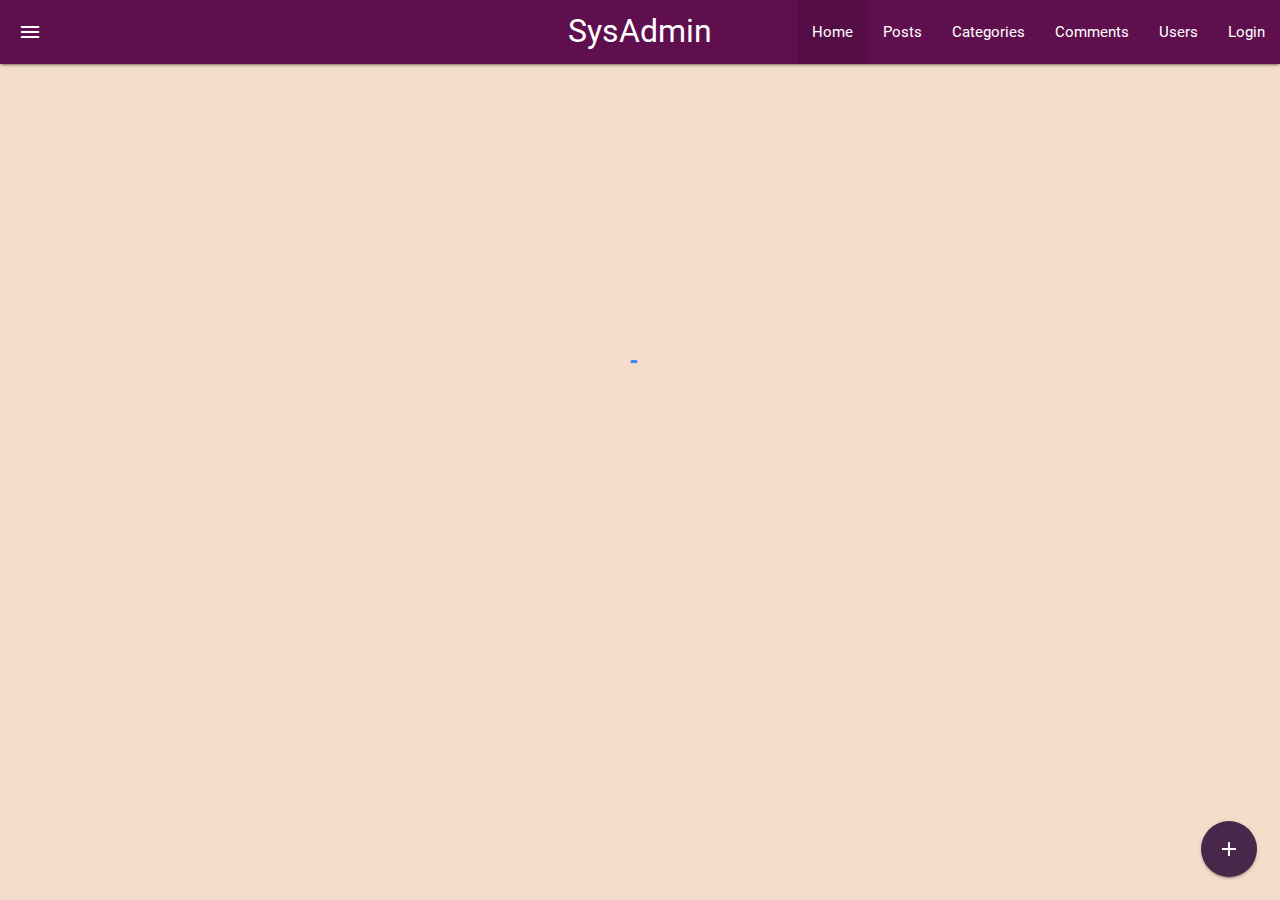
<file: index.html>
<!DOCTYPE html>
<html>

<head>
  <!--Import Google Icon Font-->
  <link href="https://fonts.googleapis.com/icon?family=Material+Icons" rel="stylesheet">
  <!--Import materialize.css-->
  <link type="text/css" rel="stylesheet" href="css/materialize.min.css" media="screen,projection" />
  <link type="text/css" rel="stylesheet" href="css/main.css" />

  <!--Let browser know website is optimized for mobile-->
  <meta name="viewport" content="width=device-width, initial-scale=1.0" />
  <title>SysAdmin</title>
</head>

<body class="body">
  <nav class="navbar">
    <div class="nav-wrapper">
      <a href="index.html" class="brand-logo center">SysAdmin</a>
      <a href="#!" class="button-collapse show-on-large left" data-activates="side-nav">
        <i class="material-icons">menu</i>
      </a>
      <ul class="right hide-on-med-and-down">
        <li class="active">
          <a href="index.html">Home</a>
        </li>
        <li>
          <a href="post.html">Posts</a>
        </li>
        <li>
          <a href="categories.html">Categories</a>
        </li>
        <li>
          <a href="comments.html">Comments</a>
        </li>
        <li>
          <a href="users.html">Users</a>
        </li>
        <li>
          <a href="login.html">Login</a>
        </li>
      </ul>
      <!-- SIDENAV -->
      <ul id="side-nav" class="side-nav">
        <li>
          <div class="user-view">
            <div class="background">
              <img src="img/purple.jpg" class="responsive-img">
            </div>
            <a href="#!">
              <img src="img/person1.jpg" class="circle">
            </a>
            <a href="#!">
              <span class="name white-text">John Doe</span>
            </a>
            <a href="#!">
              <span class="email white-text">JohnDoe@gmail.com</span>
            </a>
          </div>
        </li>
        <li>
          <a href="index.html">Home</a>
        </li>
        <li>
          <a href="post.html">Posts</a>
        </li>
        <li>
          <a href="categories.html">Categories</a>
        </li>
        <li>
          <a href="comments.html">Comments</a>
        </li>
        <li>
          <a href="users.html">Users</a>
        </li>
        <li>
          <div class="divider"></div>
        </li>
        <li>
          <a class="subheader">Account Controls</a>
        </li>
        <li>
          <a href="index.html" class="waves-effect">Logout</a>
        </li>
      </ul>
    </div>
  </nav>
  <!-- SECTION:STATS -->
  <section class="section section-stats center">
    <div class="row">
      <div class="col s12 med6 l3">
        <div class="card-panel white-text center box">
          <i class="material-icons medium">insert_emoticon</i>
          <h5>Monthly Visitors</h5>
          <h3 class="count">25930</h3>
          <div class="progress grey lighten-1">
            <div class="determinate white" style="width:45%;"></div>
          </div>
        </div>
      </div>
      <div class="col s12 med6 l3">
        <div class="card-panel center">
          <i class="material-icons medium">mode_edit</i>
          <h5>Blog Posts</h5>
          <h3 class="count">130</h3>
          <div class="progress grey lighten-1">
            <div class="determinate purple darken-4" style="width:20%;"></div>
          </div>
        </div>
      </div>
      <div class="col s12 med6 l3">
        <div class="card-panel white-text center box">
          <i class="material-icons medium">mode_comment</i>
          <h5>Comments</h5>
          <h3 class="count">850</h3>
          <div class="progress grey lighten-1">
            <div class="determinate white" style="width:30%;"></div>
          </div>
        </div>
      </div>
      <div class="col s12 med6 l3">
        <div class="card-panel center">
          <i class="material-icons medium">supervisor_account</i>
          <h5>Users</h5>
          <h3 class="count">280</h3>
          <div class="progress grey lighten-1">
            <div class="determinate purple darken-4" style="width:15%;"></div>
          </div>
        </div>
      </div>
    </div>
  </section>
  <!-- SECTION:VISITORS -->
  <section class="section section-visitors">
    <div class="row">
      <div class="col s12 m6 l8">
        <div class="card-panel">
          <div id="chartContainer" style="height: 300px; width: 100%;"></div>
        </div>
      </div>
      <div class="col s12 m6 l4">
        <!-- LATEST COMMENTS -->
        <ul class="collection with-header latest-comments">
          <li class="collection-header">
            <h5>Latest Comments</h5>
          </li>
          <li class="collection-item avatar">
            <img src="img/person1.jpg" class="circle">
            <span class="title">John Doe</span>
            <p class="truncate">Lorem ipsum dolor sit amet, consectetur adipisicing elit. Assumenda ullam in, adipisci? Nostrum saepe repellendus
              eveniet nesciunt pariatur quia voluptatem.</p>
            <a href="#!" class="approve green-text">Approve</a> |
            <a href="#!" class="deny red-text">Deny</a>
          </li>
          <li class="collection-item avatar">
            <img src="img/person2.jpg" class="circle">
            <span class="title">Jane Doe</span>
            <p class="truncate">Lorem ipsum dolor sit amet, consectetur adipisicing elit. Assumenda ullam in, adipisci? Nostrum saepe repellendus
              eveniet nesciunt pariatur quia voluptatem.</p>
            <a href="#!" class="approve green-text">Approve</a> |
            <a href="#!" class="deny red-text">Deny</a>
          </li>
          <li class="collection-item avatar">
            <img src="img/person3.jpg" class="circle">
            <span class="title">Jimmy Doe</span>
            <p class="truncate">Lorem ipsum dolor sit amet, consectetur adipisicing elit. Assumenda ullam in, adipisci? Nostrum saepe repellendus
              eveniet nesciunt pariatur quia voluptatem.</p>
            <a href="#!" class="approve green-text">Approve</a> |
            <a href="#!" class="deny red-text">Deny</a>
          </li>
        </ul>
      </div>
    </div>
  </section>
  <!-- SECTION: RECENTS POSTS & TODOS -->
  <section class="section section-recent">
    <div class="row">
      <div class="col s12 m6 l8">
        <div class="card">
          <div class="card-content">
            <span class="card-title">Recent Posts</span>
            <table class="striped">
              <thead>
                <tr>
                  <th>Title</th>
                  <th>Category</th>
                  <th></th>
                </tr>
              </thead>
              <tbody>
                <tr>
                  <td>Post One</td>
                  <td>Web Developement</td>
                  <td>
                    <a href="details.html" class="btn">Details</a>
                  </td>
                </tr>
                <tr>
                  <td>Post Two</td>
                  <td>Graphic Design</td>
                  <td>
                    <a href="details.html" class="btn">Details</a>
                  </td>
                </tr>
                <tr>
                  <td>Post Three</td>
                  <td>Web Developement</td>
                  <td>
                    <a href="details.html" class="btn">Details</a>
                  </td>
                </tr>
              </tbody>
            </table>
          </div>
        </div>
      </div>
      <div class="col s12 m6 l4">
        <div class="card">
          <div class="card-content">
            <span class="card-title">Quick ToDos</span>
            <form id="todo-form">
              <div class="input-field">
                <input id="todo" type="text" placeholder="Add Todo...">
              </div>
            </form>
            <ul class="collection todos">
              <li class="collection-item">
                <div>Todo One
                  <a href="#!" class="secondary-content delete">
                    <i class="material-icons">close</i>
                  </a>
                </div>
              </li>
              <li class="collection-item">
                <div>Todo Two
                  <a href="#!" class="secondary-content delete">
                    <i class="material-icons">close</i>
                  </a>
                </div>
              </li>
            </ul>
          </div>
        </div>
      </div>
    </div>
  </section>
  <!-- FOOTER -->
  <footer class="section footer white-text center">
    <p>SysAdmin Panel Copyright &copy; 2K18</p>
  </footer>
  <!-- FIXED ACTION BUTTON -->
  <div class="fixed-action-btn">
    <a class="btn-floating btn-large">
      <i class="material-icons">add</i>
    </a>
    <ul>
      <li>
        <a href="#post-modal" class="modal-trigger btn-floating teal">
          <i class="material-icons">mode_edit</i>
        </a>
      </li>
      <li>
        <a href="#category-modal" class="modal-trigger btn-floating cyan">
          <i class="material-icons">folder</i>
        </a>
      </li>
      <li>
        <a href="#user-modal" class="modal-trigger btn-floating blue lighten-1">
          <i class="material-icons">supervisor_account</i>
        </a>
      </li>
    </ul>
  </div>
  <!-- ADD POST MODAL -->
  <div id="post-modal" class="modal">
    <div class="modal-content">
      <h4>Add Post</h4>
      <form>
        <div class="input-field">
          <input type="text" id="title">
          <label for="title">Title</label>
        </div>
        <div class="input-field">
          <select>
            <option disabled selected>Select Option</option>
            <option value="1">Web Developement</option>
            <option value="2">Graphic Design</option>
            <option value="3">Tech</option>
            <option value="4">Other</option>
          </select>
          <label>Category</label>
        </div>
        <div class="input-field">
          <textarea name="body" id="body" class="materialize-textarea"></textarea>
        </div>
      </form>
      <div class="modal-footer">
        <a href="#!" class="modal-action modal-close btn purple white-text">Submit</a>
      </div>
    </div>
  </div>
  <!-- ADD CATEGORY MODAL -->
  <div id="category-modal" class="modal">
    <div class="modal-content">
      <h4>Add Category</h4>
      <form>
        <div class="input-field">
          <input type="text" id="title">
          <label for="title">Title</label>
        </div>
      </form>
      <div class="modal-footer">
        <a href="#!" class="modal-action modal-close btn purple white-text">Submit</a>
      </div>
    </div>
  </div>
  <!-- ADD USER MODAL -->
  <div id="user-modal" class="modal">
    <div class="modal-content">
      <h4>Add User</h4>
      <form>
        <div class="input-field">
          <input type="text" id="name">
          <label for="name">Name</label>
        </div>
        <div class="input-field">
          <input type="email" id="email" class="validate">
          <label for="email">Email</label>
        </div>
        <div class="input-field">
          <input type="password" id="password">
          <label for="password">Password</label>
        </div>
        <div class="input-field">
          <input type="password" id="password2">
          <label for="password2">Confirm Password</label>
        </div>
      </form>
      <div class="modal-footer">
        <a href="#!" class="modal-action modal-close btn purple white-text">Submit</a>
      </div>
    </div>
  </div>

  <!-- PRELOADER -->
  <div class="loader preloader-wrapper big active">
    <div class="spinner-layer spinner-blue-only">
      <div class="circle-clipper left">
        <div class="circle"></div>
      </div>
      <div class="gap-patch">
        <div class="circle"></div>
      </div>
      <div class="circle-clipper right">
        <div class="circle"></div>
      </div>
    </div>
  </div>


  <!--Import jQuery before materialize.js-->
  <script type="text/javascript" src="https://code.jquery.com/jquery-3.2.1.min.js"></script>
  <script type="text/javascript" src="js/materialize.min.js"></script>
  <script src="https://cdn.ckeditor.com/4.8.0/standard/ckeditor.js"></script>
  <script src="https://canvasjs.com/assets/script/canvasjs.min.js"></script>
  <script src="js/chart.js"></script>
  <script>
    // HIDE SECTIONS
    $('.section').hide();
    setTimeout(function () {
      $(document).ready(function () {
        // SHOW SECTIONS
        $('.section').fadeIn();
        // HIDE PRELOADER
        $('.loader').fadeOut();
        // INIT SIDE-NAV
        $('.button-collapse').sideNav();
        // INIT MODAL
        $('.modal').modal();
        // INIT SELECT
        $('select').material_select();
        // COUNTER
        $('.count').each(function () {
          $(this).prop('Counter', 0).animate({
            Counter: $(this).text()
          }, {
              duration: 1000,
              easing: 'swing',
              step: function (now) {
                $(this).text(Math.ceil(now));
              }
            });
        });
        // COMMENTS: APPROVE & DENY
        $('.approve').click(function (e) {
          Materialize.toast('Comment Approved', 2000);
          e.preventDefault();
        });
        $('.deny').click(function (e) {
          Materialize.toast('Comment Denied', 2000);
          e.preventDefault();
        });
        // QUICK TODOS
        $('#todo-form').submit(function (e) {
          const output = `  <li class="collection-item">
            <div>${$('#todo').val()}
            <a href="#!" class="secondary-content delete">
              <i class="material-icons">close</i>
            </a></div>
          </li>`;
          $('.todos').append(output);
          Materialize.toast('Todo Added', 2000);
          e.preventDefault();
        });
        // DELETE TODOS
        $('.todos').on('click', '.delete', function () {
          $(this).parent().parent().remove();
          Materialize.toast('Todo Removed', 2000);
          e.preventDefault();
        });
        CKEDITOR.replace('body');
      });
    }, 1000);

  </script>
</body>

</html>
</file>
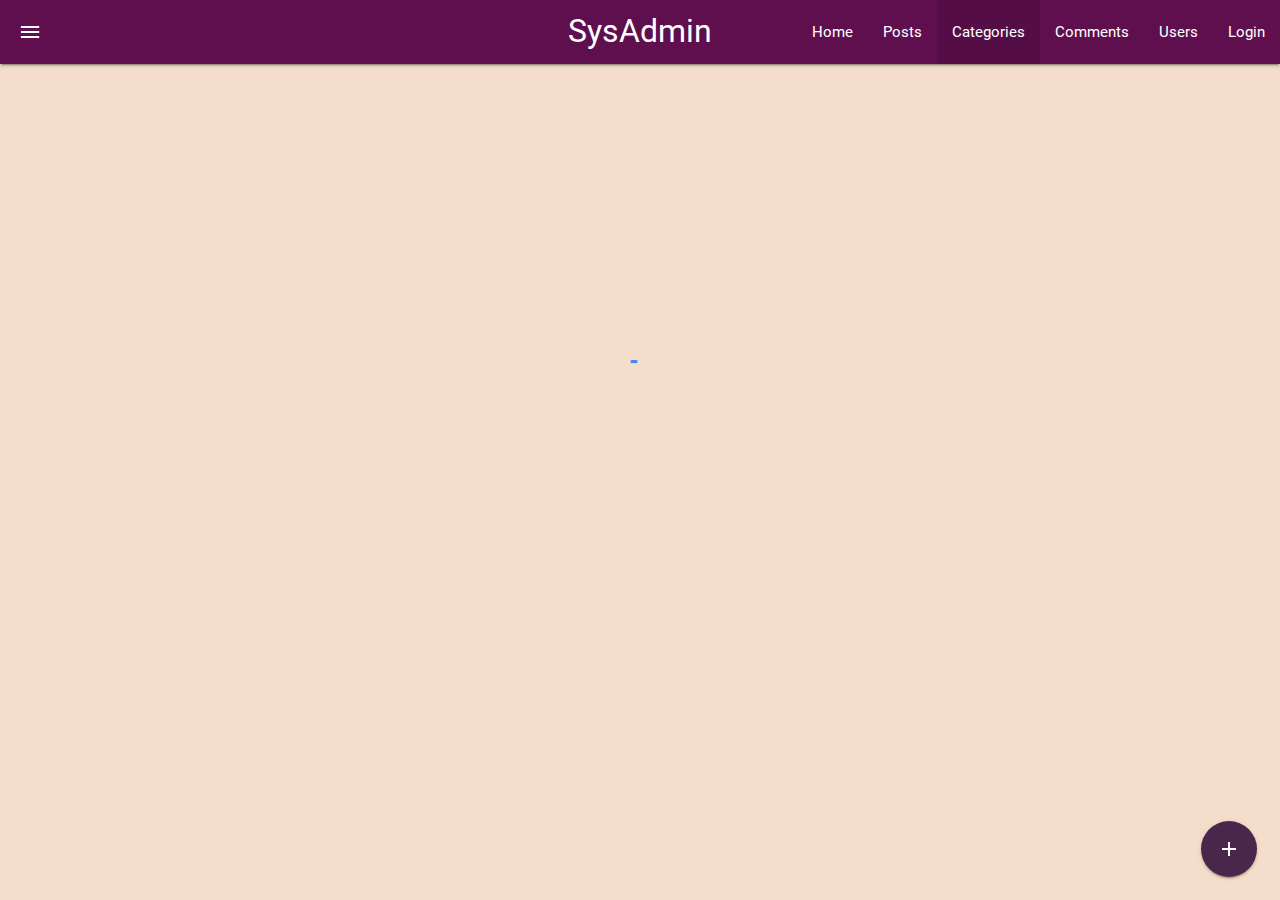
<file: categories.html>
<!DOCTYPE html>
<html>

<head>
  <!--Import Google Icon Font-->
  <link href="https://fonts.googleapis.com/icon?family=Material+Icons" rel="stylesheet">
  <!--Import materialize.css-->
  <link type="text/css" rel="stylesheet" href="css/materialize.min.css" media="screen,projection" />
  <link type="text/css" rel="stylesheet" href="css/main.css" />

  <!--Let browser know website is optimized for mobile-->
  <meta name="viewport" content="width=device-width, initial-scale=1.0" />
  <title>SysAdmin</title>
</head>

<body class="body">
  <nav class="navbar">
    <div class="nav-wrapper">
      <a href="index.html" class="brand-logo center">SysAdmin</a>
      <a href="#!" class="button-collapse show-on-large left" data-activates="side-nav">
        <i class="material-icons">menu</i>
      </a>
      <ul class="right hide-on-med-and-down">
        <li>
          <a href="index.html">Home</a>
        </li>
        <li>
          <a href="post.html">Posts</a>
        </li>
        <li class="active">
          <a href="categories.html">Categories</a>
        </li>
        <li>
          <a href="comments.html">Comments</a>
        </li>
        <li>
          <a href="users.html">Users</a>
        </li>
        <li>
          <a href="login.html">Login</a>
        </li>
      </ul>
      <!-- SIDENAV -->
      <ul id="side-nav" class="side-nav">
        <li>
          <div class="user-view">
            <div class="background">
              <img src="img/purple.jpg" class="responsive-img">
            </div>
            <a href="#!">
              <img src="img/person1.jpg" class="circle">
            </a>
            <a href="#!">
              <span class="name white-text">John Doe</span>
            </a>
            <a href="#!">
              <span class="email white-text">JohnDoe@gmail.com</span>
            </a>
          </div>
        </li>
        <li>
          <a href="index.html">Home</a>
        </li>
        <li>
          <a href="post.html">Posts</a>
        </li>
        <li>
          <a href="categories.html">Categories</a>
        </li>
        <li>
          <a href="comments.html">Comments</a>
        </li>
        <li>
          <a href="users.html">Users</a>
        </li>
        <li>
          <div class="divider"></div>
        </li>
        <li>
          <a class="subheader">Account Controls</a>
        </li>
        <li>
          <a href="index.html" class="waves-effect">Logout</a>
        </li>
      </ul>
    </div>
  </nav>
  <!-- SECTION:CATEGORIES -->
  <section class="section section-categories">
    <div class="container">
      <div class="row">
        <div class="col s12">
          <div class="card">
            <div class="card-content">
              <span class="card-title">Categories</span>
              <table class="striped">
                <thead>
                  <tr>
                    <th>Title</th>
                    <th>Date Created</th>
                    <th></th>
                  </tr>
                </thead>
                <tbody>
                  <tr>
                    <td>Web Developement</td>
                    <td>January 1, 2018</td>
                    <td>
                      <a href="details.html" class="btn">Details</a>
                    </td>
                  </tr>
                  <tr>
                    <td>Graphic Design</td>
                    <td>January 2, 2018</td>
                    <td>
                      <a href="details.html" class="btn">Details</a>
                    </td>
                  </tr>
                  <tr>
                    <td>Gadgets</td>
                    <td>January 3, 2018</td>
                    <td>
                      <a href="details.html" class="btn">Details</a>
                    </td>
                  </tr>
                  <tr>
                    <td>Other</td>
                    <td>January 4, 2018</td>
                    <td>
                      <a href="details.html" class="btn">Details</a>
                    </td>
                  </tr>
                </tbody>
              </table>
            </div>
            <div class="card-action">
              <ul class="pagination">
                <li class="disabled">
                  <a href="#!" class="deep-purple-text">
                    <i class="material-icons">chevron_left</i>
                  </a>
                </li>
                <li class="active purple lighten-2">
                  <a href="#!" class="purple-text">1</a>
                </li>
                <li class="waves-effect">
                  <a href="#!" class="purple-text">2</a>
                </li>
                <li class="waves-effect">
                  <a href="#!" class="purple-text">3</a>
                </li>
                <li class="waves-effect">
                  <a href="#!" class="purple-text">4</a>
                </li>
                <li class="waves-effect">
                  <a href="#!" class="purple-text">5</a>
                </li>
                <li class="waves-effect">
                  <a href="#!" class="deep-purple-text">
                    <i class="material-icons">chevron_right</i>
                  </a>
                </li>
              </ul>
            </div>
          </div>
        </div>
      </div>
    </div>
  </section>

  <!-- FOOTER -->
  <footer class="section footer white-text center">
    <p>SysAdmin Panel Copyright &copy; 2K18</p>
  </footer>
  <!-- FIXED ACTION BUTTON -->
  <div class="fixed-action-btn">
    <a href="#category-modal" class="modal-trigger btn-floating btn-large">
      <i class="material-icons">add</i>
    </a>
  </div>
  <!-- ADD CATEGORY MODAL -->
  <div id="category-modal" class="modal">
    <div class="modal-content">
      <h4>Add Category</h4>
      <form>
        <div class="input-field">
          <input type="text" id="title">
          <label for="title">Title</label>
        </div>
      </form>
      <div class="modal-footer">
        <a href="#!" class="modal-action modal-close btn purple white-text">Submit</a>
      </div>
    </div>
  </div>
  <!-- PRELOADER -->
  <div class="loader preloader-wrapper big active">
    <div class="spinner-layer spinner-blue-only">
      <div class="circle-clipper left">
        <div class="circle"></div>
      </div>
      <div class="gap-patch">
        <div class="circle"></div>
      </div>
      <div class="circle-clipper right">
        <div class="circle"></div>
      </div>
    </div>
  </div>


  <!--Import jQuery before materialize.js-->
  <script type="text/javascript" src="https://code.jquery.com/jquery-3.2.1.min.js"></script>
  <script type="text/javascript" src="js/materialize.min.js"></script>
  <script>
    // HIDE SECTIONS
    $('.section').hide();
    setTimeout(function () {
      $(document).ready(function () {
        // SHOW SECTIONS
        $('.section').fadeIn();
        // HIDE PRELOADER
        $('.loader').fadeOut();
        // INIT SIDE-NAV
        $('.button-collapse').sideNav();
        // INIT MODAL
        $('.modal').modal();
      });
    }, 1000);

  </script>
</body>

</html>
</file>
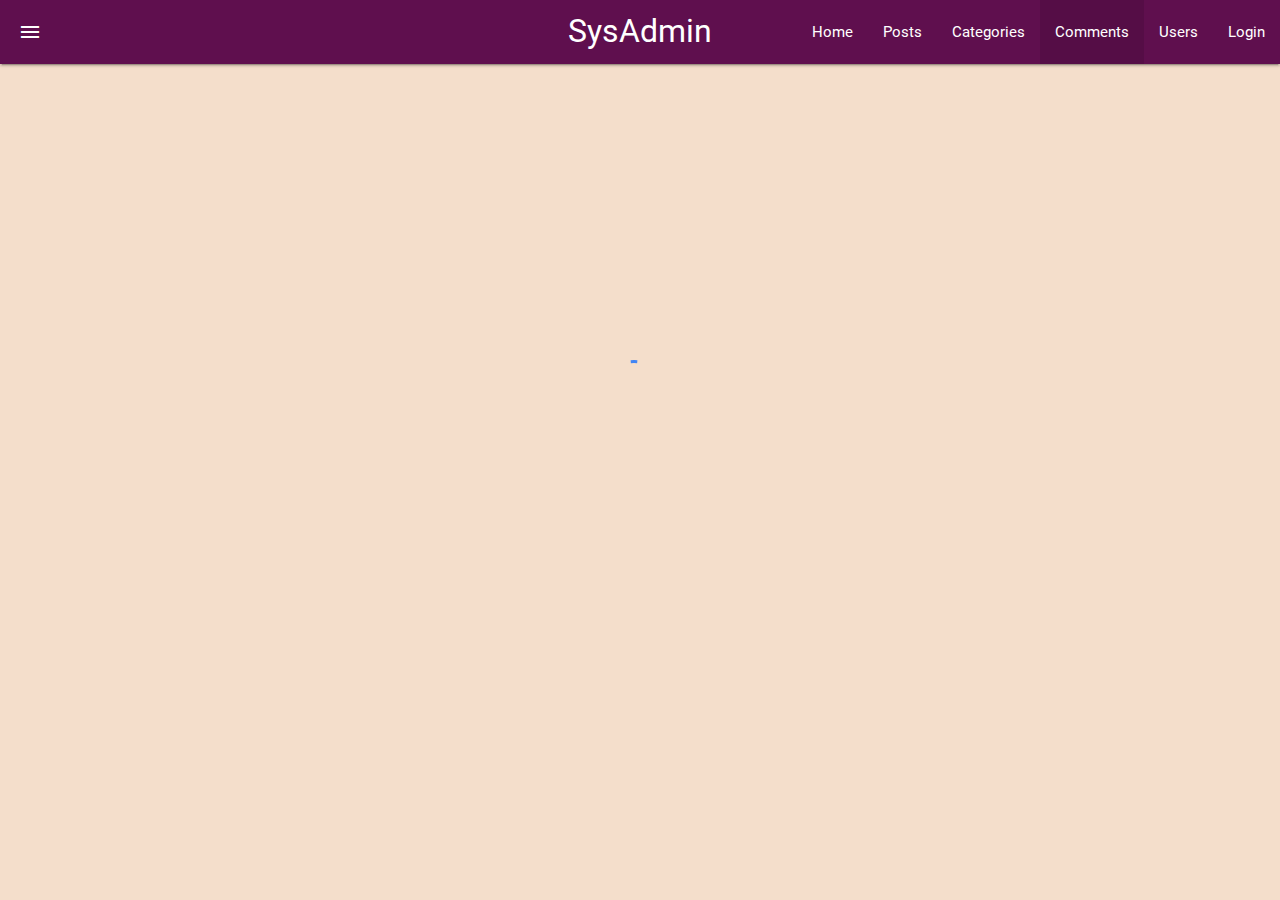
<file: comments.html>
<!DOCTYPE html>
<html>

<head>
  <!--Import Google Icon Font-->
  <link href="https://fonts.googleapis.com/icon?family=Material+Icons" rel="stylesheet">
  <!--Import materialize.css-->
  <link type="text/css" rel="stylesheet" href="css/materialize.min.css" media="screen,projection" />
  <link type="text/css" rel="stylesheet" href="css/main.css" />

  <!--Let browser know website is optimized for mobile-->
  <meta name="viewport" content="width=device-width, initial-scale=1.0" />
  <title>SysAdmin</title>
</head>

<body class="body">
  <nav class="navbar">
    <div class="nav-wrapper">
      <a href="index.html" class="brand-logo center">SysAdmin</a>
      <a href="#!" class="button-collapse show-on-large left" data-activates="side-nav">
        <i class="material-icons">menu</i>
      </a>
      <ul class="right hide-on-med-and-down">
        <li>
          <a href="index.html">Home</a>
        </li>
        <li>
          <a href="post.html">Posts</a>
        </li>
        <li>
          <a href="categories.html">Categories</a>
        </li>
        <li class="active">
          <a href="comments.html">Comments</a>
        </li>
        <li>
          <a href="users.html">Users</a>
        </li>
        <li>
          <a href="login.html">Login</a>
        </li>
      </ul>
      <!-- SIDENAV -->
      <ul id="side-nav" class="side-nav">
        <li>
          <div class="user-view">
            <div class="background">
              <img src="img/purple.jpg" class="responsive-img">
            </div>
            <a href="#!">
              <img src="img/person1.jpg" class="circle">
            </a>
            <a href="#!">
              <span class="name white-text">John Doe</span>
            </a>
            <a href="#!">
              <span class="email white-text">JohnDoe@gmail.com</span>
            </a>
          </div>
        </li>
        <li>
          <a href="index.html">Home</a>
        </li>
        <li>
          <a href="post.html">Posts</a>
        </li>
        <li>
          <a href="categories.html">Categories</a>
        </li>
        <li>
          <a href="comments.html">Comments</a>
        </li>
        <li>
          <a href="users.html">Users</a>
        </li>
        <li>
          <div class="divider"></div>
        </li>
        <li>
          <a class="subheader">Account Controls</a>
        </li>
        <li>
          <a href="index.html" class="waves-effect">Logout</a>
        </li>
      </ul>
    </div>
  </nav>
  <!-- SECTION:COMMENTS -->
  <section class="section section-comments">
    <div class="container">
      <div class="row">
        <div class="col s12">
          <div class="card">
            <div class="card-content">
              <span class="card-title">Comments</span>
              <table class="striped">
                <tbody>
                  <tr>
                    <td width="70">
                      <img src="img/person1.jpg" class="responsive-img circle" style="width:40px;margin-left:10px;">
                    </td>
                    <td>
                      Lorem ipsum dolor sit amet, consectetur adipisicing elit. Ad, reiciendis.
                    </td>
                    <td>
                      <a href="#!" class="green-text">
                        <i class="material-icons">done</i>
                      </a>
                      <a href="#!" class="red-text">
                        <i class="material-icons">close</i>
                      </a>
                    </td>
                  </tr>
                  <td width="70">
                    <img src="img/person1.jpg" class="responsive-img circle" style="width:40px;margin-left:10px;">
                  </td>
                  <td>
                    Lorem ipsum dolor sit amet, consectetur adipisicing elit. Ad, reiciendis.
                  </td>
                  <td>
                    <a href="#!" class="green-text">
                      <i class="material-icons">done</i>
                    </a>
                    <a href="#!" class="red-text">
                      <i class="material-icons">close</i>
                    </a>
                  </td>
                  </tr>
                  <tr>
                    <td width="70">
                      <img src="img/person2.jpg" class="responsive-img circle" style="width:40px;margin-left:10px;">
                    </td>
                    <td>
                      Lorem ipsum dolor sit amet, consectetur adipisicing elit. Ad, reiciendis.
                    </td>
                    <td>
                      <a href="#!" class="green-text">
                        <i class="material-icons">done</i>
                      </a>
                      <a href="#!" class="red-text">
                        <i class="material-icons">close</i>
                      </a>
                    </td>
                  </tr>
                  <tr>
                    <td width="70">
                      <img src="img/person3.jpg" class="responsive-img circle" style="width:40px;margin-left:10px;">
                    </td>
                    <td>
                      Lorem ipsum dolor sit amet, consectetur adipisicing elit. Ad, reiciendis.
                    </td>
                    <td>
                      <a href="#!" class="green-text">
                        <i class="material-icons">done</i>
                      </a>
                      <a href="#!" class="red-text">
                        <i class="material-icons">close</i>
                      </a>
                    </td>
                  </tr>
                </tbody>
              </table>
            </div>
            <div class="card-action">
              <ul class="pagination">
                <li class="disabled">
                  <a href="#!" class="deep-purple-text">
                    <i class="material-icons">chevron_left</i>
                  </a>
                </li>
                <li class="active purple lighten-2">
                  <a href="#!" class="purple-text">1</a>
                </li>
                <li class="waves-effect">
                  <a href="#!" class="purple-text">2</a>
                </li>
                <li class="waves-effect">
                  <a href="#!" class="purple-text">3</a>
                </li>
                <li class="waves-effect">
                  <a href="#!" class="purple-text">4</a>
                </li>
                <li class="waves-effect">
                  <a href="#!" class="purple-text">5</a>
                </li>
                <li class="waves-effect">
                  <a href="#!" class="deep-purple-text">
                    <i class="material-icons">chevron_right</i>
                  </a>
                </li>
              </ul>
            </div>
          </div>
        </div>
      </div>
    </div>
  </section>

  <!-- FOOTER -->
  <footer class="section footer white-text center">
    <p>SysAdmin Panel Copyright &copy; 2K18</p>
  </footer>
  <!-- PRELOADER -->
  <div class="loader preloader-wrapper big active">
    <div class="spinner-layer spinner-blue-only">
      <div class="circle-clipper left">
        <div class="circle"></div>
      </div>
      <div class="gap-patch">
        <div class="circle"></div>
      </div>
      <div class="circle-clipper right">
        <div class="circle"></div>
      </div>
    </div>
  </div>


  <!--Import jQuery before materialize.js-->
  <script type="text/javascript" src="https://code.jquery.com/jquery-3.2.1.min.js"></script>
  <script type="text/javascript" src="js/materialize.min.js"></script>
  <script>
    // HIDE SECTIONS
    $('.section').hide();
    setTimeout(function () {
      $(document).ready(function () {
        // SHOW SECTIONS
        $('.section').fadeIn();
        // HIDE PRELOADER
        $('.loader').fadeOut();
        // INIT SIDE-NAV
        $('.button-collapse').sideNav();
        // INIT MODAL
        $('.modal').modal();
      });
    }, 1000);

  </script>
</body>

</html>
</file>
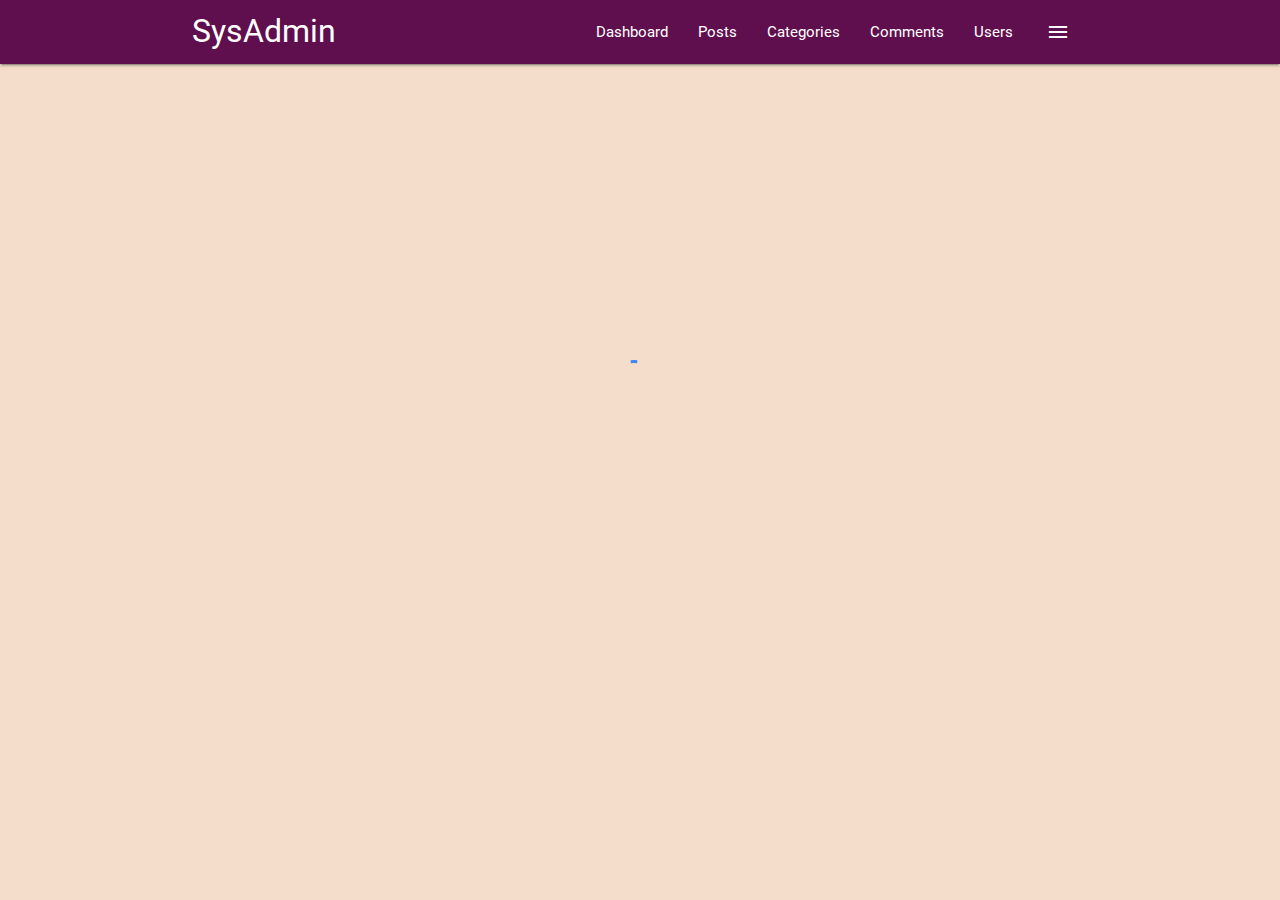
<file: details.html>
<!DOCTYPE html>
<html>

<head>
  <!--Import Google Icon Font-->
  <link href="https://fonts.googleapis.com/icon?family=Material+Icons" rel="stylesheet">
  <!--Import materialize.css-->
  <link type="text/css" rel="stylesheet" href="css/materialize.min.css" media="screen,projection" />
  <link type="text/css" rel="stylesheet" href="css/main.css" />

  <!--Let browser know website is optimized for mobile-->
  <meta name="viewport" content="width=device-width, initial-scale=1.0" />
  <title>SysAdmin</title>
</head>

<body class="body">
  <nav class="navbar">
    <div class="container">
      <div class="nav-wrapper">
        <a href="index.html" class="brand-logo">SysAdmin</a>
        <a href="#!" class="button-collapse show-on-large right" data-activates="side-nav">
          <i class="material-icons">menu</i>
        </a>
        <ul class="right hide-on-med-and-down">
          <li>
            <a href="index.html">Dashboard</a>
          </li>
          <li>
            <a href="post.html">Posts</a>
          </li>
          <li>
            <a href="categories.html">Categories</a>
          </li>
          <li>
            <a href="comments.html">Comments</a>
          </li>
          <li>
            <a href="users.html">Users</a>
          </li>
        </ul>
        <!-- SIDENAV -->
        <ul id="side-nav" class="side-nav">
          <li>
            <div class="user-view">
              <div class="background">
                <img src="img/purple.jpg" class="responsive-img">
              </div>
              <a href="#!">
                <img src="img/person1.jpg" class="circle">
              </a>
              <a href="#!">
                <span class="name white-text">John Doe</span>
              </a>
              <a href="#!">
                <span class="email white-text">JohnDoe@gmail.com</span>
              </a>
            </div>
          </li>
          <li>
            <a href="index.html">
              <i class="material-icons">dashboard</i>Dashboard</a>
          </li>
          <li>
            <a href="post.html">Posts</a>
          </li>
          <li>
            <a href="categories.html">Categories</a>
          </li>
          <li>
            <a href="comments.html">Comments</a>
          </li>
          <li>
            <a href="users.html">Users</a>
          </li>
          <li>
            <div class="divider"></div>
          </li>
          <li>
            <a class="subheader">Account Controls</a>
          </li>
          <li>
            <a href="index.html" class="waves-effect">Logout</a>
          </li>
        </ul>
      </div>
    </div>
  </nav>
  <!-- SECTION:DETAILS -->
  <section class="section section-details grey lighten-4">
    <div class="container">
      <div class="row">
        <div class="col s12">
          <div class="card">
            <div class="card-content">
              <div class="row">
                <div class="col s12 m6">
                  <span class="card-title">Post Details</span>
                </div>
                <div class="col s12 m6">
                  <img src="img/person1.jpg" class="responsive-img circle" style="width:40px;margin-left:10px;">
                  <p>Posted By John Doe</p>
                  <p>On January 12, 2018</p>
                </div>
              </div>
              <form>
                <div class="input-field">
                  <input type="text" id="title" value="Post One">
                  <label for="title">Title</label>
                </div>
                <div class="input-field">
                  <select>
                    <option disabled selected>Select Option</option>
                    <option value="1">Web Developement</option>
                    <option value="2">Graphic Design</option>
                    <option value="3">Tech</option>
                    <option value="4">Other</option>
                  </select>
                  <label>Category</label>
                </div>
                <div class="input-field">
                  <textarea name="body" id="body" class="materialize-textarea">This is the content for post one</textarea>
                </div>
              </form>
            </div>
            <div class="card-action">
              <button class="btn green">Save</button>
              <button class="btn red">Delete</button>
            </div>
          </div>
        </div>
      </div>
    </div>
  </section>
  <!-- FOOTER -->
  <footer class="section footer white-text center">
    <p>SysAdmin Panel Copyright &copy; 2K18</p>
  </footer>
  <!-- PRELOADER -->
  <div class="loader preloader-wrapper big active">
    <div class="spinner-layer spinner-blue-only">
      <div class="circle-clipper left">
        <div class="circle"></div>
      </div>
      <div class="gap-patch">
        <div class="circle"></div>
      </div>
      <div class="circle-clipper right">
        <div class="circle"></div>
      </div>
    </div>
  </div>


  <!--Import jQuery before materialize.js-->
  <script type="text/javascript" src="https://code.jquery.com/jquery-3.2.1.min.js"></script>
  <script type="text/javascript" src="js/materialize.min.js"></script>
  <script src="https://cdn.ckeditor.com/4.8.0/standard/ckeditor.js"></script>
  <script>
    // HIDE SECTIONS
    $('.section').hide();
    setTimeout(function () {
      $(document).ready(function () {
        // SHOW SECTIONS
        $('.section').fadeIn();
        // HIDE PRELOADER
        $('.loader').fadeOut();
        // INIT SIDE-NAV
        $('.button-collapse').sideNav();
        // INIT MODAL
        $('.modal').modal();
        // INIT SELECT
        $('select').material_select();

        CKEDITOR.replace('body');
      });
    }, 1000);

  </script>
</body>

</html>
</file>
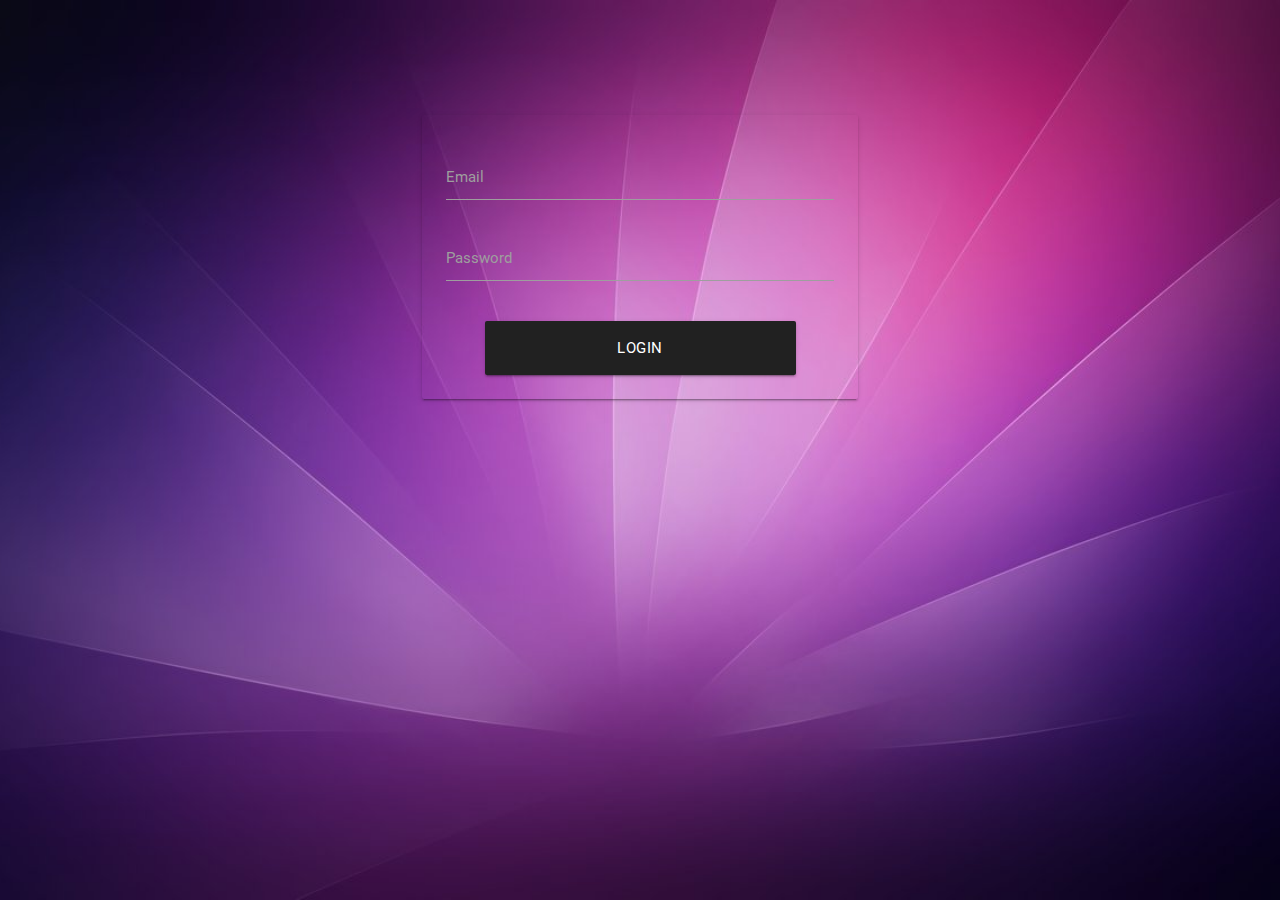
<file: login.html>
<!DOCTYPE html>
<html>

<head>
  <!--Import Google Icon Font-->
  <link href="https://fonts.googleapis.com/icon?family=Material+Icons" rel="stylesheet">
  <!--Import materialize.css-->
  <link type="text/css" rel="stylesheet" href="css/materialize.min.css" media="screen,projection" />
  <link type="text/css" rel="stylesheet" href="css/main.css" />

  <!--Let browser know website is optimized for mobile-->
  <meta name="viewport" content="width=device-width, initial-scale=1.0" />
  <title>SysAdmin</title>
</head>

<body id="login-body">
  </nav>
  <!-- SECTION:LOGIN -->
  <section class="section section-login">
    <div class="container">
      <div class="row">
        <div class="col s12 m8 offset-m2 l6 offset-l3">
          <div class="card-panel login  transparent black-text center">
            <form action="index.html">
              <div class="input-field">
                <input type="email" id="email" class="validate">
                <label class="grey-text" for="email">Email</label>
              </div>
              <div class="input-field">
                <input type="password" id="password">
                <label class="grey-text" for="password">Password</label>
              </div>
              <input type="submit" value="Login" class="btn btn-large btn-extended grey darken-4 white-text">
            </form>
          </div>
        </div>
      </div>
    </div>
  </section>
  <!--Import jQuery before materialize.js-->
  <script type="text/javascript" src="https://code.jquery.com/jquery-3.2.1.min.js"></script>
  <script type="text/javascript" src="js/materialize.min.js"></script>
  <script>
    $(document).ready(function () {
    });
  </script>
</body>

</html>
</file>
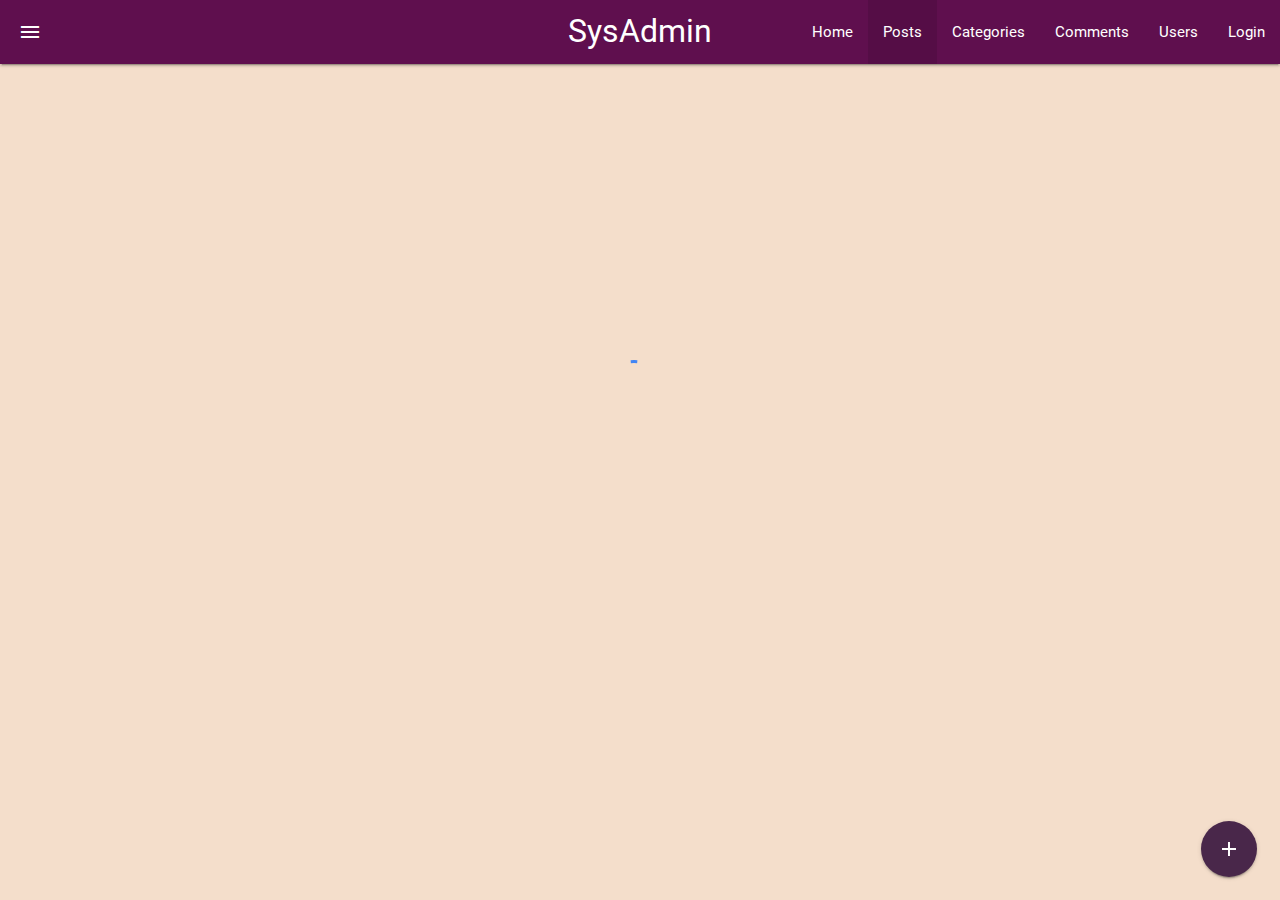
<file: post.html>
<!DOCTYPE html>
<html>

<head>
  <!--Import Google Icon Font-->
  <link href="https://fonts.googleapis.com/icon?family=Material+Icons" rel="stylesheet">
  <!--Import materialize.css-->
  <link type="text/css" rel="stylesheet" href="css/materialize.min.css" media="screen,projection" />
  <link type="text/css" rel="stylesheet" href="css/main.css" />

  <!--Let browser know website is optimized for mobile-->
  <meta name="viewport" content="width=device-width, initial-scale=1.0" />
  <title>SysAdmin</title>
</head>

<body class="body">
  <nav class="navbar">
    <div class="nav-wrapper">
      <a href="index.html" class="brand-logo center">SysAdmin</a>
      <a href="#!" class="button-collapse show-on-large left" data-activates="side-nav">
        <i class="material-icons">menu</i>
      </a>
      <ul class="right hide-on-med-and-down">
        <li>
          <a href="index.html">Home</a>
        </li>
        <li class="active">
          <a href="post.html">Posts</a>
        </li>
        <li>
          <a href="categories.html">Categories</a>
        </li>
        <li>
          <a href="comments.html">Comments</a>
        </li>
        <li>
          <a href="users.html">Users</a>
        </li>
        <li>
          <a href="login.html">Login</a>
        </li>
      </ul>
      <!-- SIDENAV -->
      <ul id="side-nav" class="side-nav">
        <li>
          <div class="user-view">
            <div class="background">
              <img src="img/purple.jpg" class="responsive-img">
            </div>
            <a href="#!">
              <img src="img/person1.jpg" class="circle">
            </a>
            <a href="#!">
              <span class="name white-text">John Doe</span>
            </a>
            <a href="#!">
              <span class="email white-text">JohnDoe@gmail.com</span>
            </a>
          </div>
        </li>
        <li>
          <a href="index.html">Home</a>
        </li>
        <li>
          <a href="post.html">Posts</a>
        </li>
        <li>
          <a href="categories.html">Categories</a>
        </li>
        <li>
          <a href="comments.html">Comments</a>
        </li>
        <li>
          <a href="users.html">Users</a>
        </li>
        <li>
          <div class="divider"></div>
        </li>
        <li>
          <a class="subheader">Account Controls</a>
        </li>
        <li>
          <a href="index.html" class="waves-effect">Logout</a>
        </li>
      </ul>
    </div>
  </nav>
  <!-- SECTION:POSTS -->
  <section class="section section-posts">
    <div class="container">
      <div class="row">
        <div class="col s12">
          <div class="card">
            <div class="card-content">
              <span class="card-title">Posts</span>
              <table class="striped">
                <thead>
                  <tr>
                    <th>Title</th>
                    <th>Category</th>
                    <th>Date Created</th>
                    <th></th>
                  </tr>
                </thead>
                <tbody>
                  <tr>
                    <td>Post One</td>
                    <td>Web Developement</td>
                    <td>January 1, 2018</td>
                    <td>
                      <a href="details.html" class="btn">Details</a>
                    </td>
                  </tr>
                  <tr>
                    <td>Post Two</td>
                    <td>Graphic Design</td>
                    <td>January 2, 2018</td>
                    <td>
                      <a href="details.html" class="btn">Details</a>
                    </td>
                  </tr>
                  <tr>
                    <td>Post Three</td>
                    <td>Web Developement</td>
                    <td>January 3, 2018</td>
                    <td>
                      <a href="details.html" class="btn">Details</a>
                    </td>
                  </tr>
                  <tr>
                    <td>Post Four</td>
                    <td>Other</td>
                    <td>January 4, 2018</td>
                    <td>
                      <a href="details.html" class="btn">Details</a>
                    </td>
                  </tr>
                  <tr>
                    <td>Post Five</td>
                    <td>Tech</td>
                    <td>January 5, 2018</td>
                    <td>
                      <a href="details.html" class="btn">Details</a>
                    </td>
                  </tr>
                  <tr>
                    <td>Post Six</td>
                    <td>Web Developement</td>
                    <td>January 6, 2018</td>
                    <td>
                      <a href="details.html" class="btn">Details</a>
                    </td>
                  </tr>
                </tbody>
              </table>
            </div>
            <div class="card-action">
              <ul class="pagination">
                <li class="disabled">
                  <a href="#!" class="deep-purple-text">
                    <i class="material-icons">chevron_left</i>
                  </a>
                </li>
                <li class="active purple lighten-2">
                  <a href="#!" class="purple-text">1</a>
                </li>
                <li class="waves-effect">
                  <a href="#!" class="purple-text">2</a>
                </li>
                <li class="waves-effect">
                  <a href="#!" class="purple-text">3</a>
                </li>
                <li class="waves-effect">
                  <a href="#!" class="purple-text">4</a>
                </li>
                <li class="waves-effect">
                  <a href="#!" class="purple-text">5</a>
                </li>
                <li class="waves-effect">
                  <a href="#!" class="deep-purple-text">
                    <i class="material-icons">chevron_right</i>
                  </a>
                </li>
              </ul>
            </div>
          </div>
        </div>
      </div>
    </div>
  </section>

  <!-- FOOTER -->
  <footer class="section footer white-text center">
    <p>SysAdmin Panel Copyright &copy; 2K18</p>
  </footer>
  <!-- FIXED ACTION BUTTON -->
  <div class="fixed-action-btn">
    <a href="#post-modal" class="modal-trigger btn-floating btn-large">
      <i class="material-icons">add</i>
    </a>

  </div>
  <!-- ADD POST MODAL -->
  <div id="post-modal" class="modal">
    <div class="modal-content">
      <h4>Add Post</h4>
      <form>
        <div class="input-field">
          <input type="text" id="title">
          <label for="title">Title</label>
        </div>
        <div class="input-field">
          <select>
            <option disabled selected>Select Option</option>
            <option value="1">Web Developement</option>
            <option value="2">Graphic Design</option>
            <option value="3">Tech</option>
            <option value="4">Other</option>
          </select>
          <label>Category</label>
        </div>
        <div class="input-field">
          <textarea name="body" id="body" class="materialize-textarea"></textarea>
          <label for="body">Body</label>
        </div>
      </form>
      <div class="modal-footer">
        <a href="#!" class="modal-action modal-close btn purple white-text">Submit</a>
      </div>
    </div>
  </div>

  <!-- PRELOADER -->
  <div class="loader preloader-wrapper big active">
    <div class="spinner-layer spinner-blue-only">
      <div class="circle-clipper left">
        <div class="circle"></div>
      </div>
      <div class="gap-patch">
        <div class="circle"></div>
      </div>
      <div class="circle-clipper right">
        <div class="circle"></div>
      </div>
    </div>
  </div>


  <!--Import jQuery before materialize.js-->
  <script type="text/javascript" src="https://code.jquery.com/jquery-3.2.1.min.js"></script>
  <script type="text/javascript" src="js/materialize.min.js"></script>
  <script src="https://cdn.ckeditor.com/4.8.0/standard/ckeditor.js"></script>
  <script>
    // HIDE SECTIONS
    $('.section').hide();
    setTimeout(function () {
      $(document).ready(function () {
        // SHOW SECTIONS
        $('.section').fadeIn();
        // HIDE PRELOADER
        $('.loader').fadeOut();
        // INIT SIDE-NAV
        $('.button-collapse').sideNav();
        // INIT MODAL
        $('.modal').modal();
        // INIT SELECT
        $('select').material_select();

        CKEDITOR.replace('body');
      });
    }, 1000);

  </script>
</body>

</html>
</file>
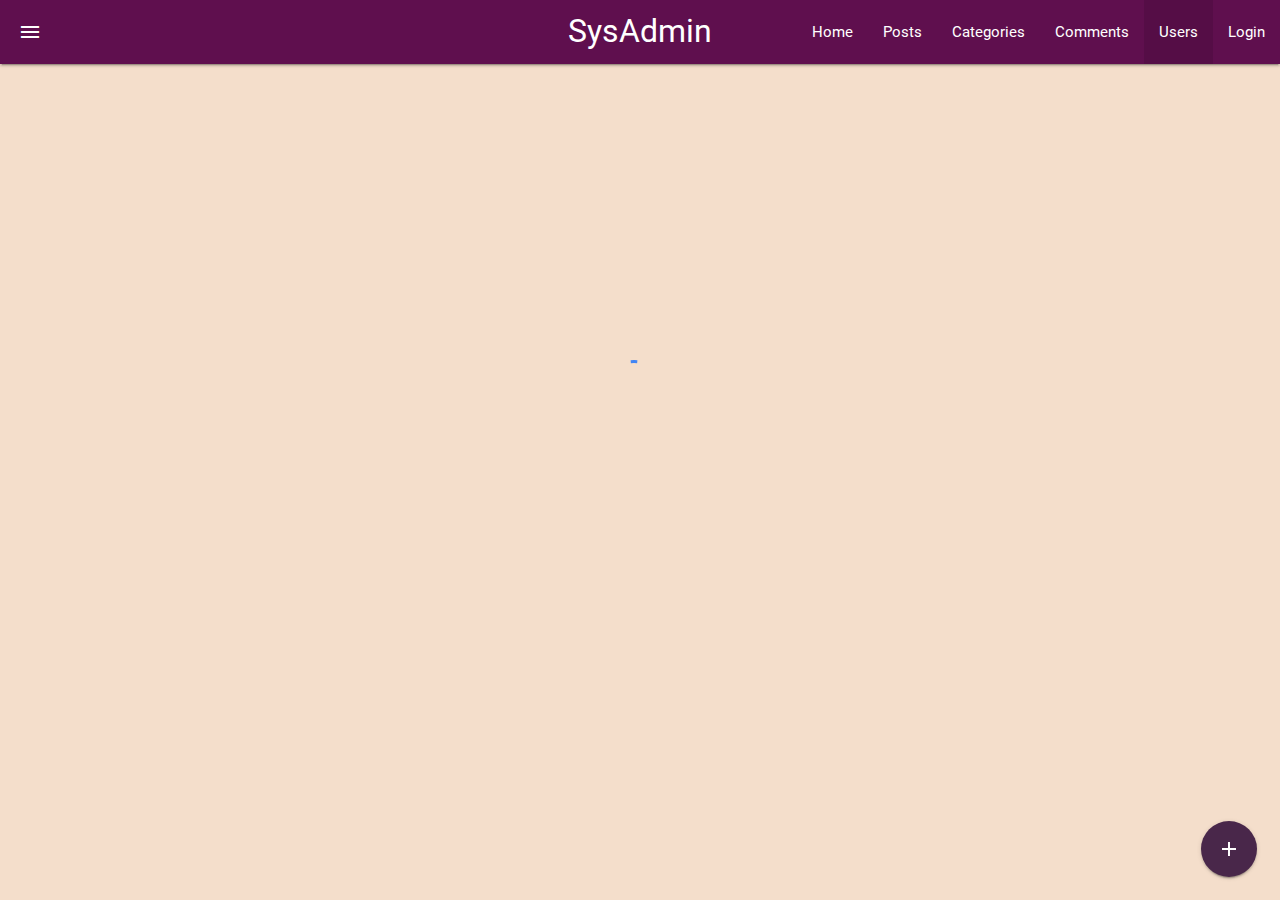
<file: users.html>
<!DOCTYPE html>
<html>

<head>
  <!--Import Google Icon Font-->
  <link href="https://fonts.googleapis.com/icon?family=Material+Icons" rel="stylesheet">
  <!--Import materialize.css-->
  <link type="text/css" rel="stylesheet" href="css/materialize.min.css" media="screen,projection" />
  <link type="text/css" rel="stylesheet" href="css/main.css" />

  <!--Let browser know website is optimized for mobile-->
  <meta name="viewport" content="width=device-width, initial-scale=1.0" />
  <title>SysAdmin</title>
</head>

<body class="body">
  <nav class="navbar">
    <div class="nav-wrapper">
      <a href="index.html" class="brand-logo center">SysAdmin</a>
      <a href="#!" class="button-collapse show-on-large left" data-activates="side-nav">
        <i class="material-icons">menu</i>
      </a>
      <ul class="right hide-on-med-and-down">
        <li>
          <a href="index.html">Home</a>
        </li>
        <li>
          <a href="post.html">Posts</a>
        </li>
        <li>
          <a href="categories.html">Categories</a>
        </li>
        <li>
          <a href="comments.html">Comments</a>
        </li>
        <li class="active">
          <a href="users.html">Users</a>
        </li>
        <li>
          <a href="login.html">Login</a>
        </li>
      </ul>
      <!-- SIDENAV -->
      <ul id="side-nav" class="side-nav">
        <li>
          <div class="user-view">
            <div class="background">
              <img src="img/purple.jpg" class="responsive-img">
            </div>
            <a href="#!">
              <img src="img/person1.jpg" class="circle">
            </a>
            <a href="#!">
              <span class="name white-text">John Doe</span>
            </a>
            <a href="#!">
              <span class="email white-text">JohnDoe@gmail.com</span>
            </a>
          </div>
        </li>
        <li>
          <a href="index.html">Home</a>
        </li>
        <li>
          <a href="post.html">Posts</a>
        </li>
        <li>
          <a href="categories.html">Categories</a>
        </li>
        <li>
          <a href="comments.html">Comments</a>
        </li>
        <li>
          <a href="users.html">Users</a>
        </li>
        <li>
          <div class="divider"></div>
        </li>
        <li>
          <a class="subheader">Account Controls</a>
        </li>
        <li>
          <a href="index.html" class="waves-effect">Logout</a>
        </li>
      </ul>
    </div>
  </nav>
  <!-- SECTION:USERS -->
  <section class="section section-users">
    <div class="container">
      <div class="row">
        <div class="col s12">
          <div class="card">
            <div class="card-content">
              <span class="card-title">Users</span>
              <table class="striped">
                <thead>
                  <tr>
                    <th></th>
                    <th>Name</th>
                    <th>Email</th>
                    <th>Registered</th>
                    <th></th>
                  </tr>
                </thead>
                <tbody>
                  <tr>
                    <td width="70">
                      <img src="img/person1.jpg" class="responsive-img circle" style="width:40px;margin-left:10px;">
                    </td>
                    <td>John Doe</td>
                    <td>JohnDoe@gmail.com</td>
                    <td>January 1, 2018</td>
                    <td>
                      <a href="details.html" class="btn">Details</a>
                    </td>
                  </tr>
                  <tr>
                    <td width="70">
                      <img src="img/person2.jpg" class="responsive-img circle" style="width:40px;margin-left:10px;">
                    </td>
                    <td>Jane Doe</td>
                    <td>JaneDoe@gmail.com</td>
                    <td>January 2, 2018</td>
                    <td>
                      <a href="details.html" class="btn">Details</a>
                    </td>
                  </tr>
                  <tr>
                    <td width="70">
                      <img src="img/person3.jpg" class="responsive-img circle" style="width:40px;margin-left:10px;">
                    </td>
                    <td>Jimmy Doe</td>
                    <td>JimmyDoe@gmail.com</td>
                    <td>January 3, 2018</td>
                    <td>
                      <a href="details.html" class="btn">Details</a>
                    </td>
                  </tr>
                </tbody>
              </table>
            </div>
            <div class="card-action">
              <ul class="pagination">
                <li class="disabled">
                  <a href="#!" class="deep-purple-text">
                    <i class="material-icons">chevron_left</i>
                  </a>
                </li>
                <li class="active">
                  <a href="#!" class="purple-text">1</a>
                </li>
                <li class="waves-effect">
                  <a href="#!" class="purple-text">2</a>
                </li>
                <li class="waves-effect">
                  <a href="#!" class="purple-text">3</a>
                </li>
                <li class="waves-effect">
                  <a href="#!" class="purple-text">4</a>
                </li>
                <li class="waves-effect">
                  <a href="#!" class="purple-text">5</a>
                </li>
                <li class="waves-effect">
                  <a href="#!" class="deep-purple-text">
                    <i class="material-icons">chevron_right</i>
                  </a>
                </li>
              </ul>
            </div>
          </div>
        </div>
      </div>
    </div>
  </section>

  <!-- FOOTER -->
  <footer class="section white-text center footer">
    <p>SysAdmin Panel Copyright &copy; 2K18</p>
  </footer>
  <!-- FIXED ACTION BUTTON -->
  <div class="fixed-action-btn">
    <a href="#user-modal" class="modal-trigger btn-floating btn-large">
      <i class="material-icons">add</i>
    </a>
  </div>
  <!-- ADD USER MODAL -->
  <div id="user-modal" class="modal">
    <div class="modal-content">
      <h4>Add User</h4>
      <form>
        <div class="input-field">
          <input type="text" id="name">
          <label for="name">Name</label>
        </div>
        <div class="input-field">
          <input type="email" id="email" class="validate">
          <label for="email">Email</label>
        </div>
        <div class="input-field">
          <input type="password" id="password">
          <label for="password">Password</label>
        </div>
        <div class="input-field">
          <input type="password" id="password2">
          <label for="password2">Confirm Password</label>
        </div>
      </form>
      <div class="modal-footer">
        <a href="#!" class="modal-action modal-close btn purple white-text">Submit</a>
      </div>
    </div>
  </div>
  <!-- PRELOADER -->
  <div class="loader preloader-wrapper big active">
    <div class="spinner-layer spinner-blue-only">
      <div class="circle-clipper left">
        <div class="circle"></div>
      </div>
      <div class="gap-patch">
        <div class="circle"></div>
      </div>
      <div class="circle-clipper right">
        <div class="circle"></div>
      </div>
    </div>
  </div>


  <!--Import jQuery before materialize.js-->
  <script type="text/javascript" src="https://code.jquery.com/jquery-3.2.1.min.js"></script>
  <script type="text/javascript" src="js/materialize.min.js"></script>
  <script>
    // HIDE SECTIONS
    $('.section').hide();
    setTimeout(function () {
      $(document).ready(function () {
        // SHOW SECTIONS
        $('.section').fadeIn();
        // HIDE PRELOADER
        $('.loader').fadeOut();
        // INIT SIDE-NAV
        $('.button-collapse').sideNav();
        // INIT MODAL
        $('.modal').modal();
      });
    }, 1000);

  </script>
</body>

</html>
</file>
<file: css/main.css>
:root {
  --main-color: #5f0f4e;
  --secondary-color: #f4decb;
  --box-color: #49274a;
  --btn-color: #49274a;
}
.side-nav {
  background-color: var(--secondary-color);
}
.btn,
.btn-large {
  background-color: var(--btn-color);
}

.btn:hover {
  background-color: var(--main-color);
}

.btn-large:hover {
  background-color: var(--main-color);
}

.body {
  background-color: var(--secondary-color);
}

.navbar,
.footer {
  background-color: var(--main-color);
}

.box {
  background-color: var(--box-color);
}

.loader {
  position: absolute;
  top: 40%;
  left: 47%;
}
#login-body {
  background: url(../img/purple1.jpg);
  background-size: cover;
  background-position: center;
  height: 100vh;
  position: relative;
}
.login {
  margin-top: 100px;
}
.btn-extended {
  display: block;
  width: 80%;
  margin: auto;
  margin-top: 20px;
}
</file>
